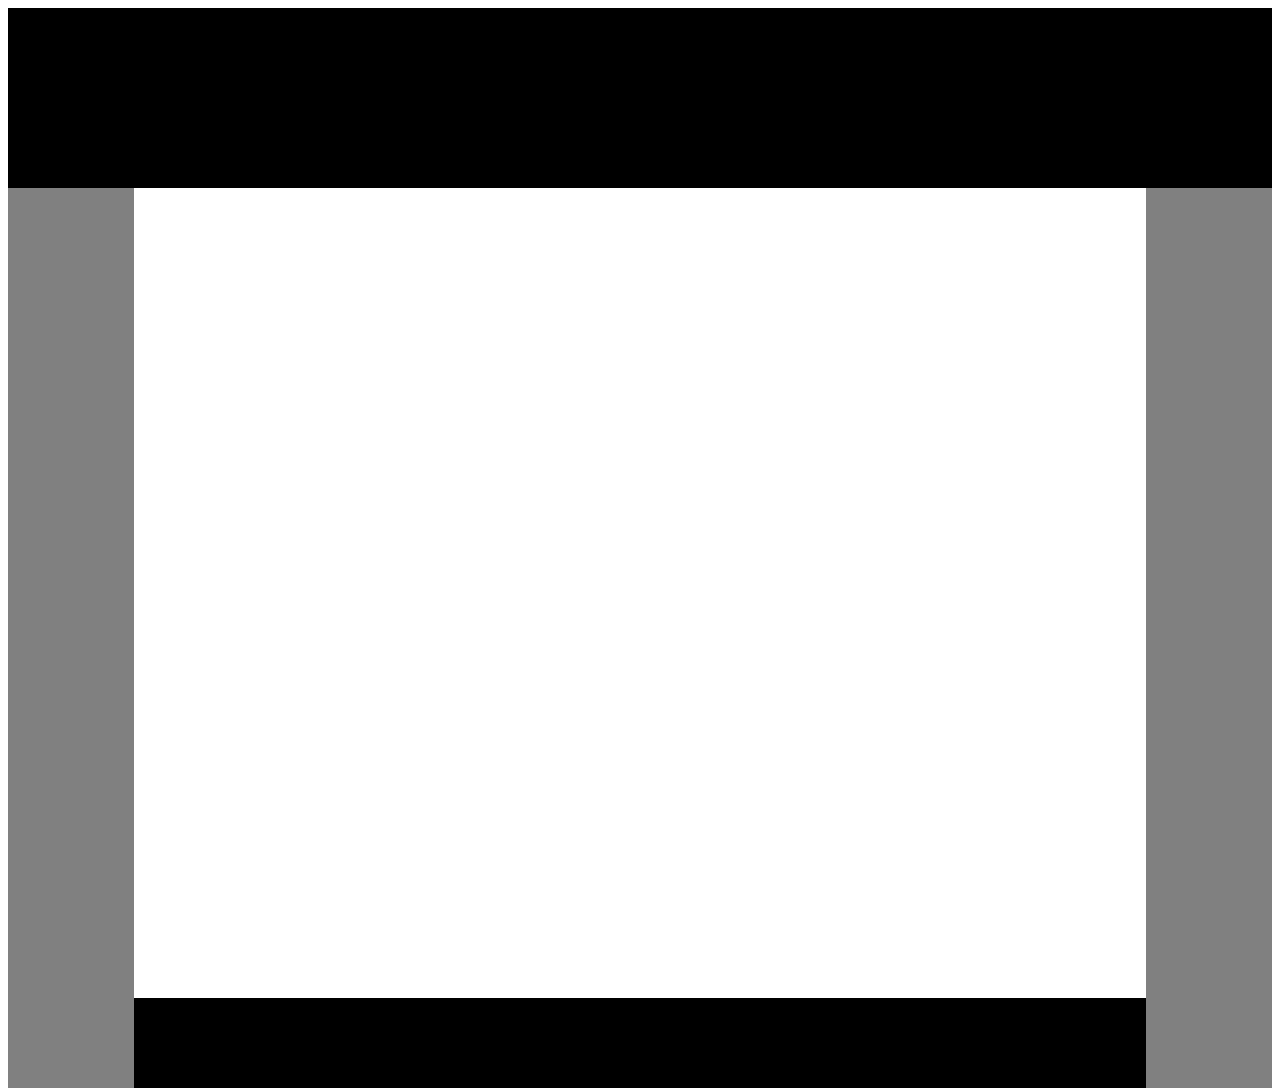
<file: first/index.html>
<!-- Put your HTML HERE, make sure to connect your style.css sheet -->
<!DOCTYPE html>
<html>
  <head>
    <link rel="stylesheet" href="style.css">
    <meta charset="utf-8">
    <title>"First.png"</title>

  </head>
  <body>

    <header>
    </header>

    <div class="left">
    </div>

    <div class="right">
    </div>

    <div class="middle">
    </div>

    <div class="bottom">
    </div>




  </body>
</html>
</file>
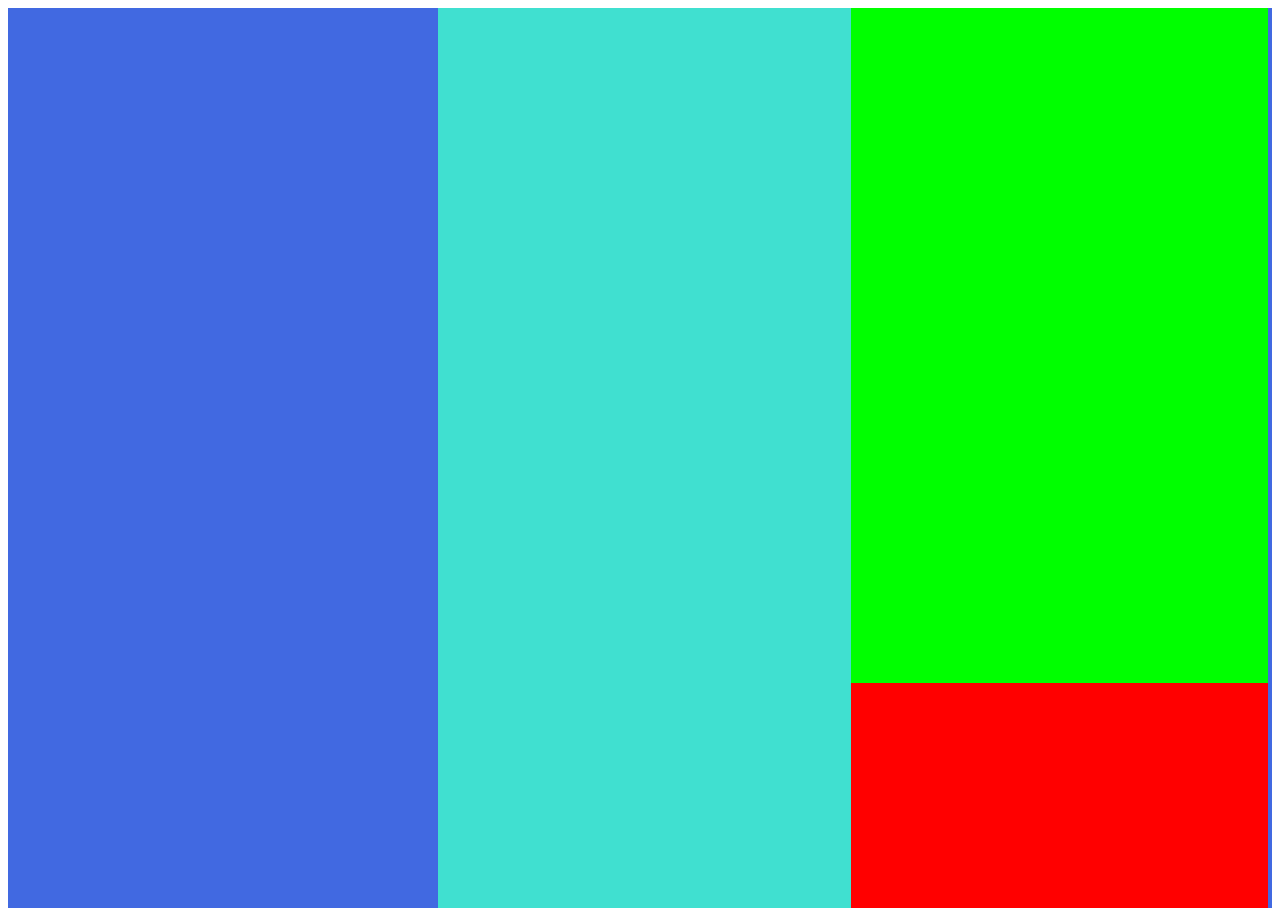
<file: second/index.html>
<!DOCTYPE html>
<html>
  <head>
    <link rel="stylesheet" href="style.css">
    <meta charset="utf-8">
    <title>Second.png</title>
  </head>
  <body>

    <div id="left">

      <div id="middle"></div>

      <div id="right"></div>

      <div id="bottom_right">
      </div>

    </div>

  </body>
</html>
</file>
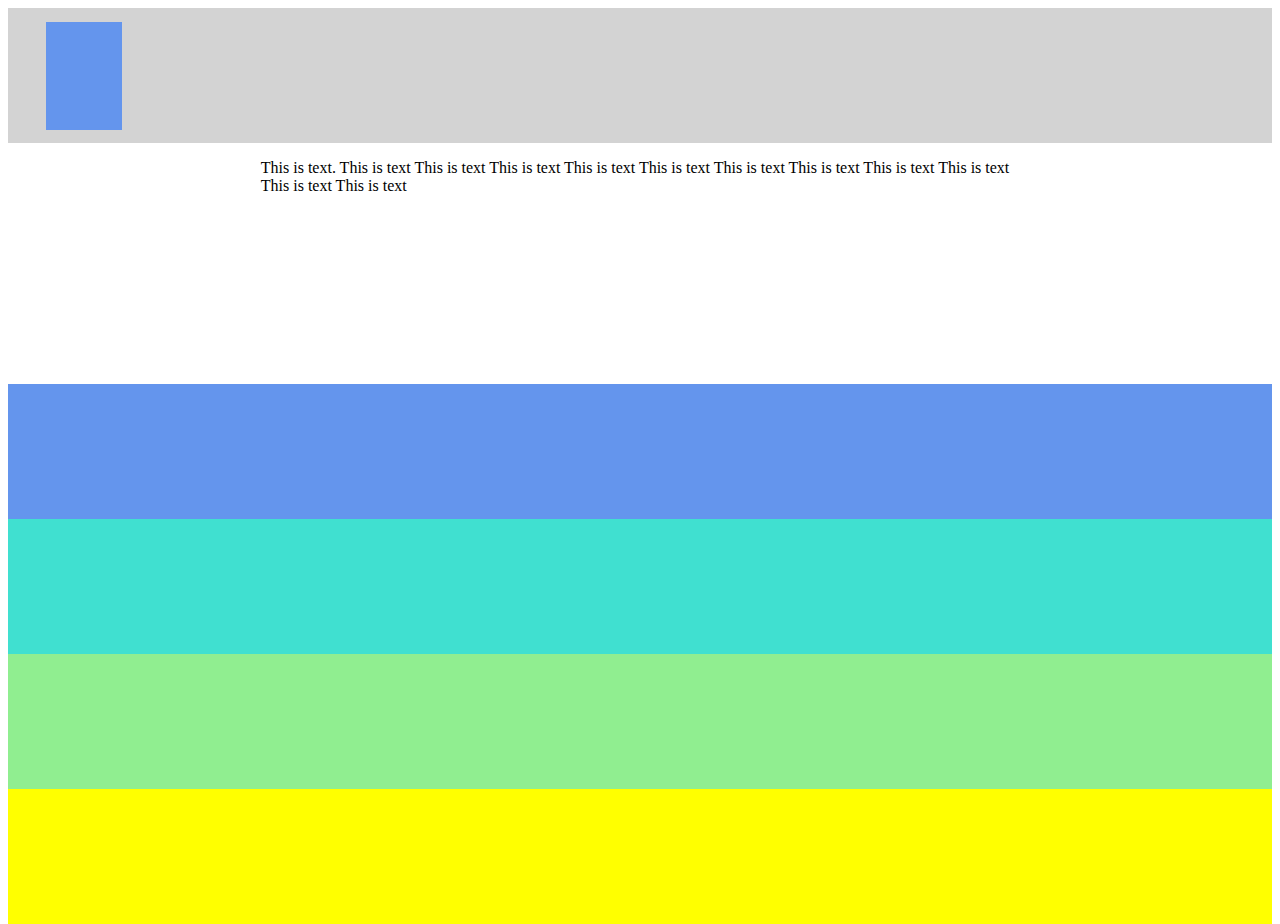
<file: third/index.html>
<!DOCTYPE html>
<html>
  <head>
    <link rel="stylesheet" href="style.css" charset="utf-8">
    <meta charset="utf-8">
    <title></title>
  </head>
  <body>
    <div id="one">
      <div id="box">
      </div>

    </div>

    <div id="two">
      <p class="writing">This is text. This is text This is text This is text
       This is text This is text This is text This is text
       This is text This is text This is text This is text</p>

    </div>

    <div id="three">
    </div>

    <div id="four">
    </div>

    <div id="five">
    </div>

    <div id="six">
    </div>

  </body>
</html>
</file>
<file: first/style.css>
html, body{
  height: 100%;
}

header {
  background-color: black;
  height: 20%;
  width: 100%;
}

.left {
  width: 10%;
  background-color: gray;
  height: 100%;
  float: left;
}

.right {
  width: 10%;
  background-color: gray;
  height: 100%;
  float: right;
}

.middle {
  width: 100%;
  height: 90%;
  background-color: white;
}

.bottom {
  width: 80%;
  height: 10%;
  background-color: black;
  margin: auto;

}
</file>
<file: second/style.css>
body, html {
  height: 100%;
}

#left{
  height: 100%;
  width: 100%;
  background-color: royalblue;
  position: relative;
}

#middle{
  right: 33%;
  height: 100%;
  width: 33%;
  position: absolute;
  background: turquoise;
}

#right{
  left: 66.6666%;
  height: 100%;
  width: 33%;
  background-color: lime;
  position: absolute;
}

#bottom_right{
  background-color: red;
  top: 75%;
  left: 66.66666%;
  /* background-image: url("https://goo.gl/adUAAd"); */
  height: 25%;
  width: 33%;
  position: absolute;
}
</file>
<file: third/style.css>
body, html {
  height: 100%;
}

.writing {
  margin-left: 20%;
  margin-right: 20%;
}
#one {
  background-color: lightgray;
  width: 100%;
  height: 15%;
  position: relative;
}

#two {
  background-color: white;
  width: 100%;
  height: 25%;
}

#three {
  background-color: cornflowerblue;
  width: 100%;
  height: 15%;
}

#four {
  background-color: turquoise;
  width: 100%;
  height: 15%;
}

#five {
  background-color: lightgreen;
  width: 100%;
  height: 15%;
}

#six {
  background-color: yellow;
  width: 100%;
  height: 15%;
}

#box {
  position: absolute;
  top: 10%;
  left: 3%;
  height: 80%;
  width: 6%;
  background: cornflowerblue;
}
</file>
